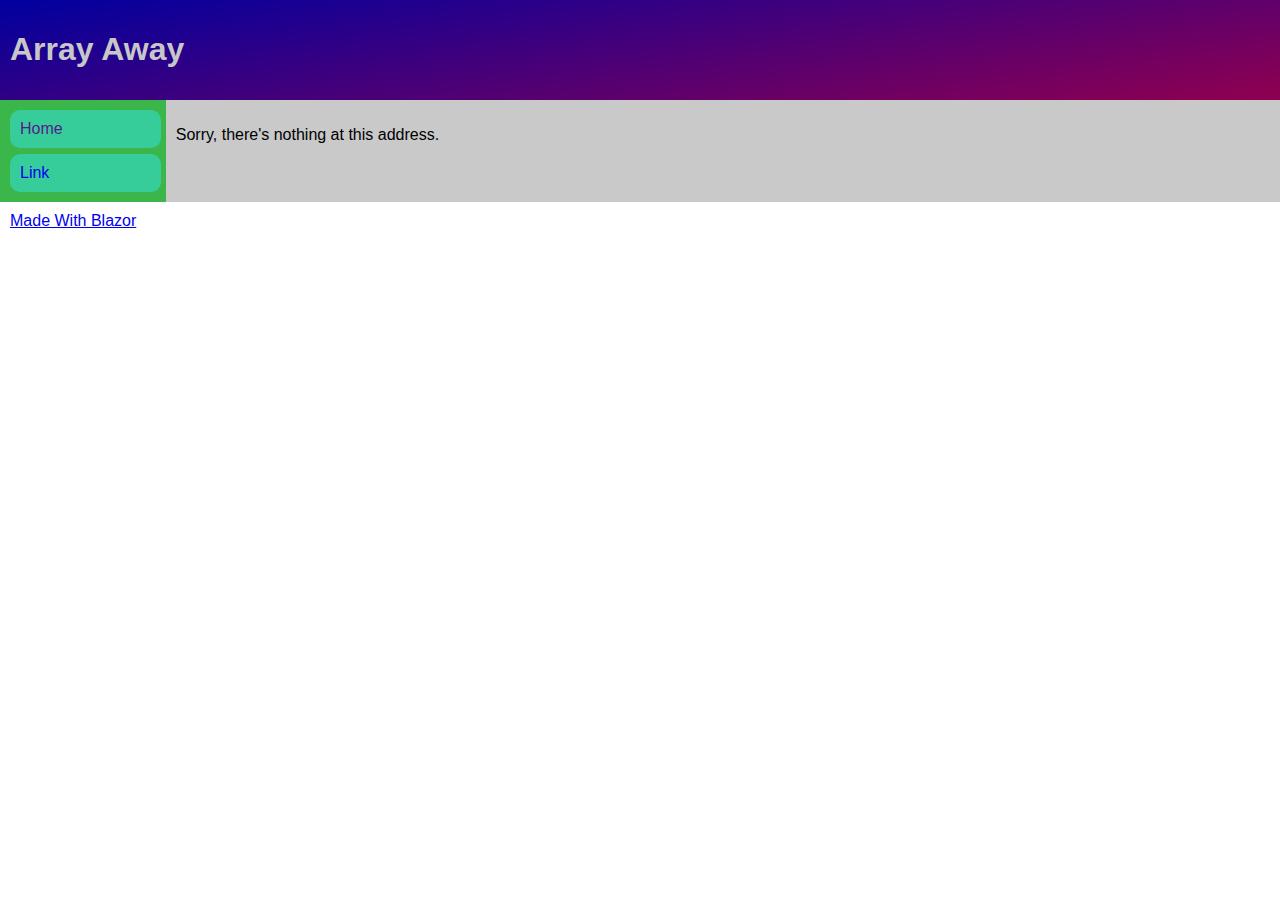
<file: index.html>
<!DOCTYPE html>
<html>

<head>
	<meta charset="utf-8" />
	<meta name="viewport" content="width=device-width, initial-scale=1.0, maximum-scale=1.0, user-scalable=no" />
	<title>ArrayAway</title>
	<base href="/" />
	<link href="css/app.css" rel="stylesheet" />
	<link href="ArrayAway.styles.css" rel="stylesheet" />
	<link href="manifest.json" rel="manifest" />
	<link rel="apple-touch-icon" sizes="512x512" href="icon-512.png" />
</head>

<body>
	<div id="app">Loading...</div>

	<div id="blazor-error-ui">
		An unhandled error has occurred.
		<a href="" class="reload">Reload</a>
		<a class="dismiss">🗙</a>
	</div>
	<script src="_framework/blazor.webassembly.js"></script>
	<script>navigator.serviceWorker.register('service-worker.js');</script>
</body>

</html>
</file>
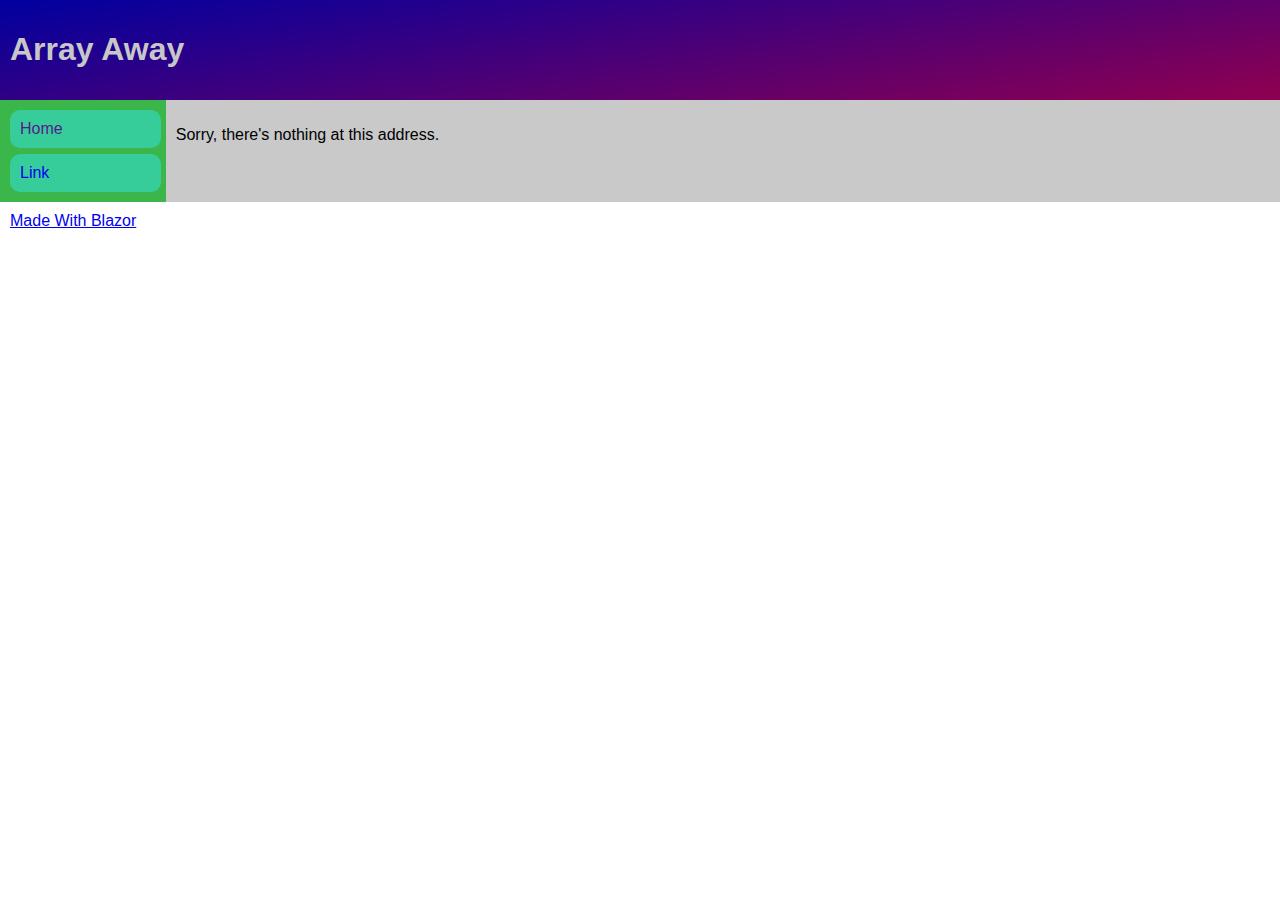
<file: BlazorTemplate/wwwroot/index.html>
<!DOCTYPE html>
<html>

<head>
    <meta charset="utf-8" />
    <meta name="viewport" content="width=device-width, initial-scale=1.0, maximum-scale=1.0, user-scalable=no" />
    <title>BlazorTemplate</title>
    <base href="/" />
    <link href="css/bootstrap/bootstrap.min.css" rel="stylesheet" />
    <link href="css/app.css" rel="stylesheet" />
    <link href="BlazorTemplate.styles.css" rel="stylesheet" />
    <link href="manifest.json" rel="manifest" />
    <link rel="apple-touch-icon" sizes="512x512" href="icon-512.png" />
</head>

<body>
    <div id="app">Loading...</div>

    <div id="blazor-error-ui">
        An unhandled error has occurred.
        <a href="" class="reload">Reload</a>
        <a class="dismiss">🗙</a>
    </div>
    <script src="_framework/blazor.webassembly.js"></script>
    <script>navigator.serviceWorker.register('service-worker.js');</script>
</body>

</html>
</file>
<file: css/app.css>
﻿html, body {
	font-family: 'Helvetica Neue', Helvetica, Arial, sans-serif;
	margin: 0;
}

#blazor-error-ui {
	background: lightyellow;
	bottom: 0;
	box-shadow: 0 -1px 2px rgba(0, 0, 0, 0.2);
	display: none;
	left: 0;
	padding: 0.6rem 1.25rem 0.7rem 1.25rem;
	position: fixed;
	width: 100%;
	z-index: 1000;
}

#blazor-error-ui .dismiss {
	cursor: pointer;
	position: absolute;
	right: 0.75rem;
	top: 0.5rem;
}
</file>
<file: ArrayAway.styles.css>
/* /Pages/Index.razor.rz.scp.css */
/* /Shared/Footer.razor.rz.scp.css */
.root[b-lf96mu8um2] {
	padding: 10px;
}
/* /Shared/MainLayout.razor.rz.scp.css */
#page[b-feyq76cjdv] {
	display: flex;
	flex-direction: column;
}

#h-div[b-feyq76cjdv] {
	display: flex;
}

[b-feyq76cjdv] .sidebar {
	flex-grow: 1;
}

.main[b-feyq76cjdv] {
	background-color: hsl(0 0% 79%);
	flex-grow: 10;
	padding: 10px;
}
/* /Shared/SideBar.razor.rz.scp.css */
.root[b-iz4zin3ck4] {
	background-color: hsl(128 52% 47%)
}

ul[b-iz4zin3ck4] {
	margin: 10px;
	padding: 0;
}

li[b-iz4zin3ck4] {
	list-style-type: none;
	padding: 0;
	margin-bottom: 6px;
}

[b-iz4zin3ck4] a {
	text-decoration: none;
	width: 90%;
	display: inline-block;
	background-color: hsl(160 60% 51%);
	border-radius: 10px;
	padding: 10px;
}

[b-iz4zin3ck4] a:active {
	text-decoration: none;
}

[b-iz4zin3ck4] a:hover {
	text-decoration: none;
}
/* /Shared/TopBar.razor.rz.scp.css */
.root[b-fk9n2jmgm6] {
	padding: 10px;
	background-image: linear-gradient(171deg, #0000a0 0%, #900050 100%);
	color: hsl(0 0% 78%)
}

/*
::deep a:link {
	text-decoration: none !important;
	margin: 5px;
	padding: 5px;
	border-radius: 5px;
	color: black;
	background-color: white;
}

::deep a:visited {
	text-decoration: none !important;
}

::deep a:hover {
	text-decoration: none !important;
}

::deep a:active {
	text-decoration: none !important;
}
 */
</file>
<file: BlazorTemplate/wwwroot/css/app.css>
﻿@import url('open-iconic/font/css/open-iconic-bootstrap.min.css');

html, body {
    font-family: 'Helvetica Neue', Helvetica, Arial, sans-serif;
}

a, .btn-link {
    color: #0366d6;
}

.btn-primary {
    color: #fff;
    background-color: #1b6ec2;
    border-color: #1861ac;
}

.content {
    padding-top: 1.1rem;
}

.valid.modified:not([type=checkbox]) {
    outline: 1px solid #26b050;
}

.invalid {
    outline: 1px solid red;
}

.validation-message {
    color: red;
}

#blazor-error-ui {
    background: lightyellow;
    bottom: 0;
    box-shadow: 0 -1px 2px rgba(0, 0, 0, 0.2);
    display: none;
    left: 0;
    padding: 0.6rem 1.25rem 0.7rem 1.25rem;
    position: fixed;
    width: 100%;
    z-index: 1000;
}

    #blazor-error-ui .dismiss {
        cursor: pointer;
        position: absolute;
        right: 0.75rem;
        top: 0.5rem;
    }
</file>
